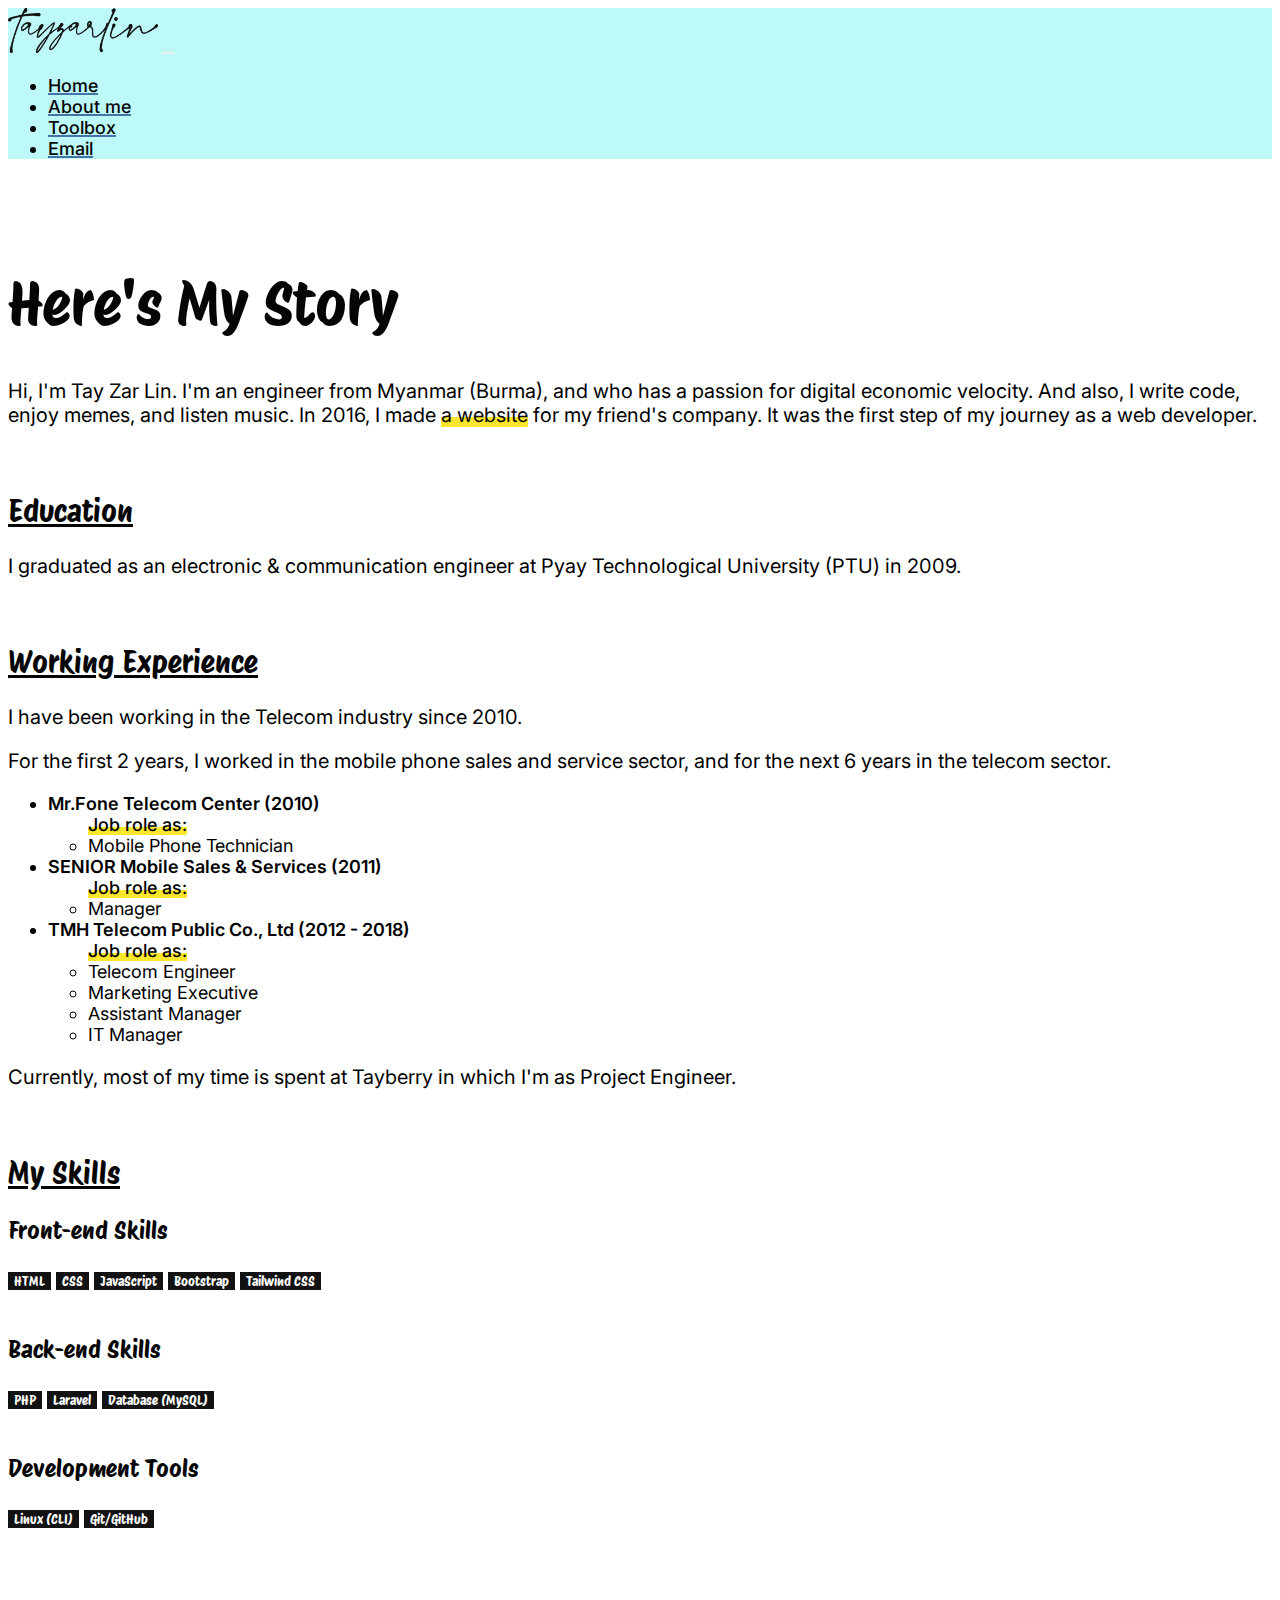
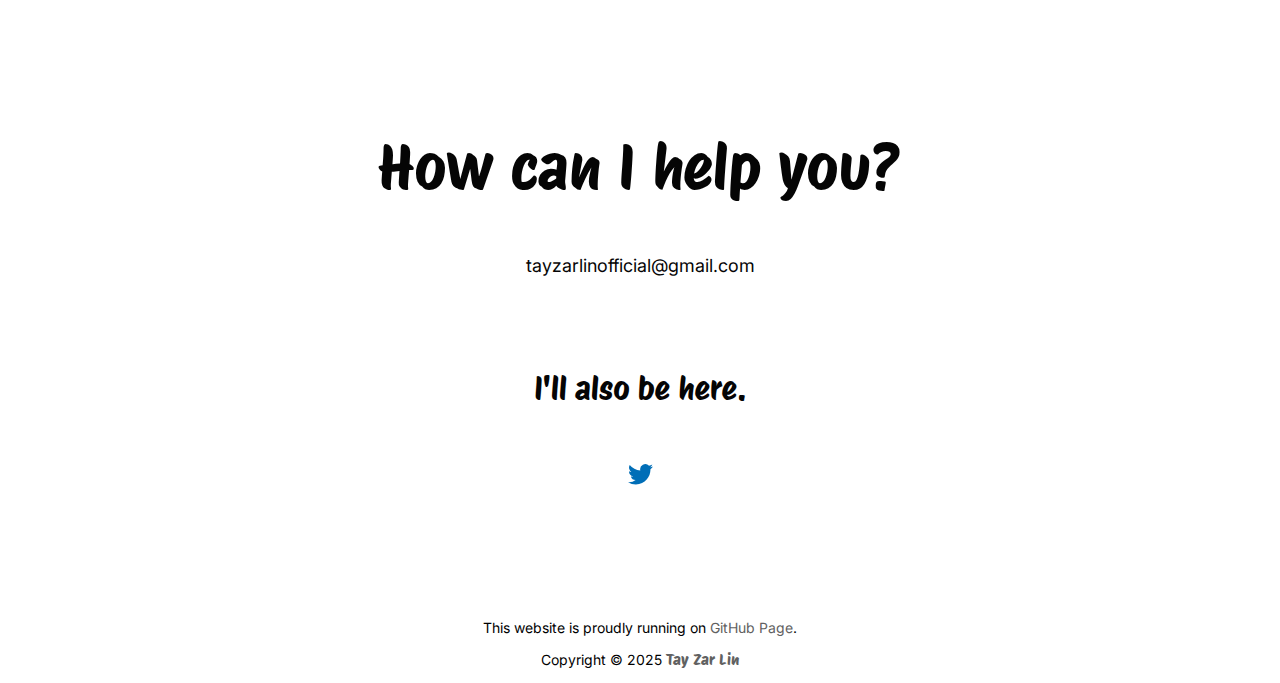
<file: about.html>
<!doctype html>
<html lang="en">

<head>
  <!-- Required meta tags -->
  <meta charset="utf-8">
  <meta name="viewport" content="width=device-width, initial-scale=1">

  <title>Tay Zar Lin | A work in progress</title>

  <!-- Bootstrap CSS -->
  <link href="https://cdn.jsdelivr.net/npm/bootstrap@5.1.3/dist/css/bootstrap.min.css" rel="stylesheet" integrity="sha384-1BmE4kWBq78iYhFldvKuhfTAU6auU8tT94WrHftjDbrCEXSU1oBoqyl2QvZ6jIW3" crossorigin="anonymous">

  <!-- Custom CSS -->
  <link href="style.css" rel="stylesheet">

  <!-- font awesome -->
  <link rel="stylesheet" href="https://cdnjs.cloudflare.com/ajax/libs/font-awesome/6.1.1/css/all.min.css" crossorigin="anonymous">

  <!-- Custom Fonts --> 
  <link rel="preconnect" href="https://fonts.googleapis.com">
  <link rel="preconnect" href="https://fonts.gstatic.com" crossorigin> 
  <link href="https://fonts.googleapis.com/css2?family=Protest+Riot&amp;display=swap" rel="stylesheet"/>  
  <link href="https://fonts.googleapis.com/css2?family=Inter:wght@100;200;300;400;500;600;700;800;900&amp;display=swap" rel="stylesheet"/>
              
</head>
  <body> 
    <!-- Navigation -->
    <nav class="navbar navbar-expand-lg navbar-light  site-header sticky-top">
      <div class="container container-fluid">
        <a href="/" class="navbar-brand d-flex align-items-center mb-md-0 me-md-auto text-dark text-decoration-none">
          <img src="./img/banner.png" width="150" height="auto" alt="Tay Zar Lin | A work in progress">
        </a>
        <button class="navbar-toggler" type="button" data-bs-toggle="collapse" data-bs-target="#navbarNav" aria-controls="navbarNav" aria-expanded="false" aria-label="Toggle navigation">
          <span class="navbar-toggler-icon"></span>
        </button>
        <div class="collapse navbar-collapse " id="navbarNav">
          <ul class="navbar-nav d-inline-flex mt-2 mt-md-0 ms-md-auto">
            <li class="nav-item">
              <a class="nav-link" href="./">Home</a>
            </li>
            <li class="nav-item">
              <a class="nav-link" href="about.html">About me</a>
            </li>
            <li class="nav-item">
              <a class="nav-link" href="toolbox.html">Toolbox</a>
            </li>
            <li class="nav-item">
              <a class="nav-link" href="#contact">Email</a>
            </li>
        </div>
      </div><!-- end of container -->
    </nav><!-- end of navigation -->

    <!-- Main section -->
    <main id="main-about">
      <div class="container">
        <div class="row">
          <div class="col mx-auto">
            <h1>Here's My Story</h1>
            <p>Hi, I'm Tay Zar Lin. I'm an engineer from Myanmar (Burma), and who has a passion for digital economic velocity. And also, I write code, enjoy memes, and listen music. In 2016, I made <a href="https://tinyurl.com/accurateengineering" id="aes">a website</a> for my friend's company. It was the first step of my journey as a web developer.</p>
            <br>

            <h2>Education</h2>
            <p> I graduated as an electronic & communication engineer at Pyay Technological University (PTU) in 2009. </p>
            <br>

            <h2>Working Experience</h2>
            <p>I have been working in the Telecom industry since 2010. </p>
            <p>For the first 2 years, I worked in the mobile phone sales and service sector, and for the next 6 years in the telecom sector.</p>
            <ul>
              <li><span class="company-lists">Mr.Fone Telecom Center (2010)</span>
                <ul>
                  <div class="job-role"> Job role as: </div>
                  <li>Mobile Phone Technician</li>
                </ul>
              </li>
              <li>
                <span class="company-lists">
                  SENIOR Mobile Sales & Services (2011)
                </span>
                <ul>
                  <div class="job-role"> Job role as: </div>
                  <li>Manager</li>
                </ul>
              </li>
              <li>
                <span class="company-lists">
                  TMH Telecom Public Co., Ltd (2012 - 2018)
                </span>
                <ul>
                  <div class="job-role"> Job role as: </div>
                  <li>Telecom Engineer</li>
                  <li>Marketing Executive</li>
                  <li>Assistant Manager</li>
                  <li>IT Manager</li>
                </ul>
              </li>
            </ul>
            <p>Currently, most of my time is spent at <a href="#" class="agency">Tayberry</a> in which I'm as Project Engineer.</p>
            <br>

            <h2>My Skills</h2>
            <div>
              <h3>Front-end Skills</h3>
              <div>
                <button type="button" class="btn btn-outline-secondary my-2">HTML</button>
                <button class="btn btn-outline-secondary my-2">CSS</button>
                <button class="btn btn-outline-secondary my-2">JavaScript</button>
                <button class="btn btn-outline-secondary my-2">Bootstrap</button>
                <button class="btn btn-outline-secondary my-2">Tailwind CSS</button>
              </div>
            </div>
            <br>
            <div>
              <h3>Back-end Skills</h3>
              <div>
                <button type="button" class="btn btn-outline-secondary my-2">PHP</button>
                <button class="btn btn-outline-secondary my-2">Laravel</button>
                <button class="btn btn-outline-secondary my-2">Database (MySQL)</button>
              </div>
            </div>
            <br>
            <div>
              <h3>Development Tools</h3>
              <div>
                <button type="button" class="btn btn-outline-secondary my-2">Linux (CLI)</button>
                <button class="btn btn-outline-secondary my-2">Git/GitHub</button>
              </div>
            </div>
          </div><!-- end of column -->
        </div><!-- end of row -->
      </div><!-- end of container -->
    </main><!-- end of main-about -->
    
    <footer>
      <!-- contact section -->
      <section id="contact">
        <div class="container">
          <div class="col align-self-center">
            <h2>How can I help you?</h2>
            <p>tayzarlinofficial@gmail.com</p>
            <br>
            <h5 class="fw-light">I'll also be here.</h5>
            <div>
              <a href="http://twitter.com/tay_zar_lin">
                <svg xmlns="http://www.w3.org/2000/svg" width="25" height="25" fill="currentColor" class="bi bi-twitter" viewBox="0 0 16 16">
                  <path d="M5.026 15c6.038 0 9.341-5.003 9.341-9.334q.002-.211-.006-.422A6.7 6.7 0 0 0 16 3.542a6.7 6.7 0 0 1-1.889.518 3.3 3.3 0 0 0 1.447-1.817 6.5 6.5 0 0 1-2.087.793A3.286 3.286 0 0 0 7.875 6.03a9.32 9.32 0 0 1-6.767-3.429 3.29 3.29 0 0 0 1.018 4.382A3.3 3.3 0 0 1 .64 6.575v.045a3.29 3.29 0 0 0 2.632 3.218 3.2 3.2 0 0 1-.865.115 3 3 0 0 1-.614-.057 3.28 3.28 0 0 0 3.067 2.277A6.6 6.6 0 0 1 .78 13.58a6 6 0 0 1-.78-.045A9.34 9.34 0 0 0 5.026 15"/>
                </svg>
              </a>
            </div>
          </div><!-- end of col -->
        </div><!-- end of container -->
      </section><!-- end of contact section -->

      <!-- footnote section -->
      <section class="container" id="footnote">
        <div class="col align-self-center">
          <p id="hosting">This website is proudly running on <a href="https://pages.github.com/">GitHub Page</a>.</p>
          <p id="copyright">Copyright © 2025 <a href="#">Tay Zar Lin</a></p>
        </div><!-- end of col -->
      </section><!-- end of footnote -->
    </footer><!-- end of footer section -->

    <script src="https://cdn.jsdelivr.net/npm/bootstrap@5.1.3/dist/js/bootstrap.bundle.min.js" integrity="sha384-ka7Sk0Gln4gmtz2MlQnikT1wXgYsOg+OMhuP+IlRH9sENBO0LRn5q+8nbTov4+1p" crossorigin="anonymous"></script>
 
  </body>
</html>
</file>
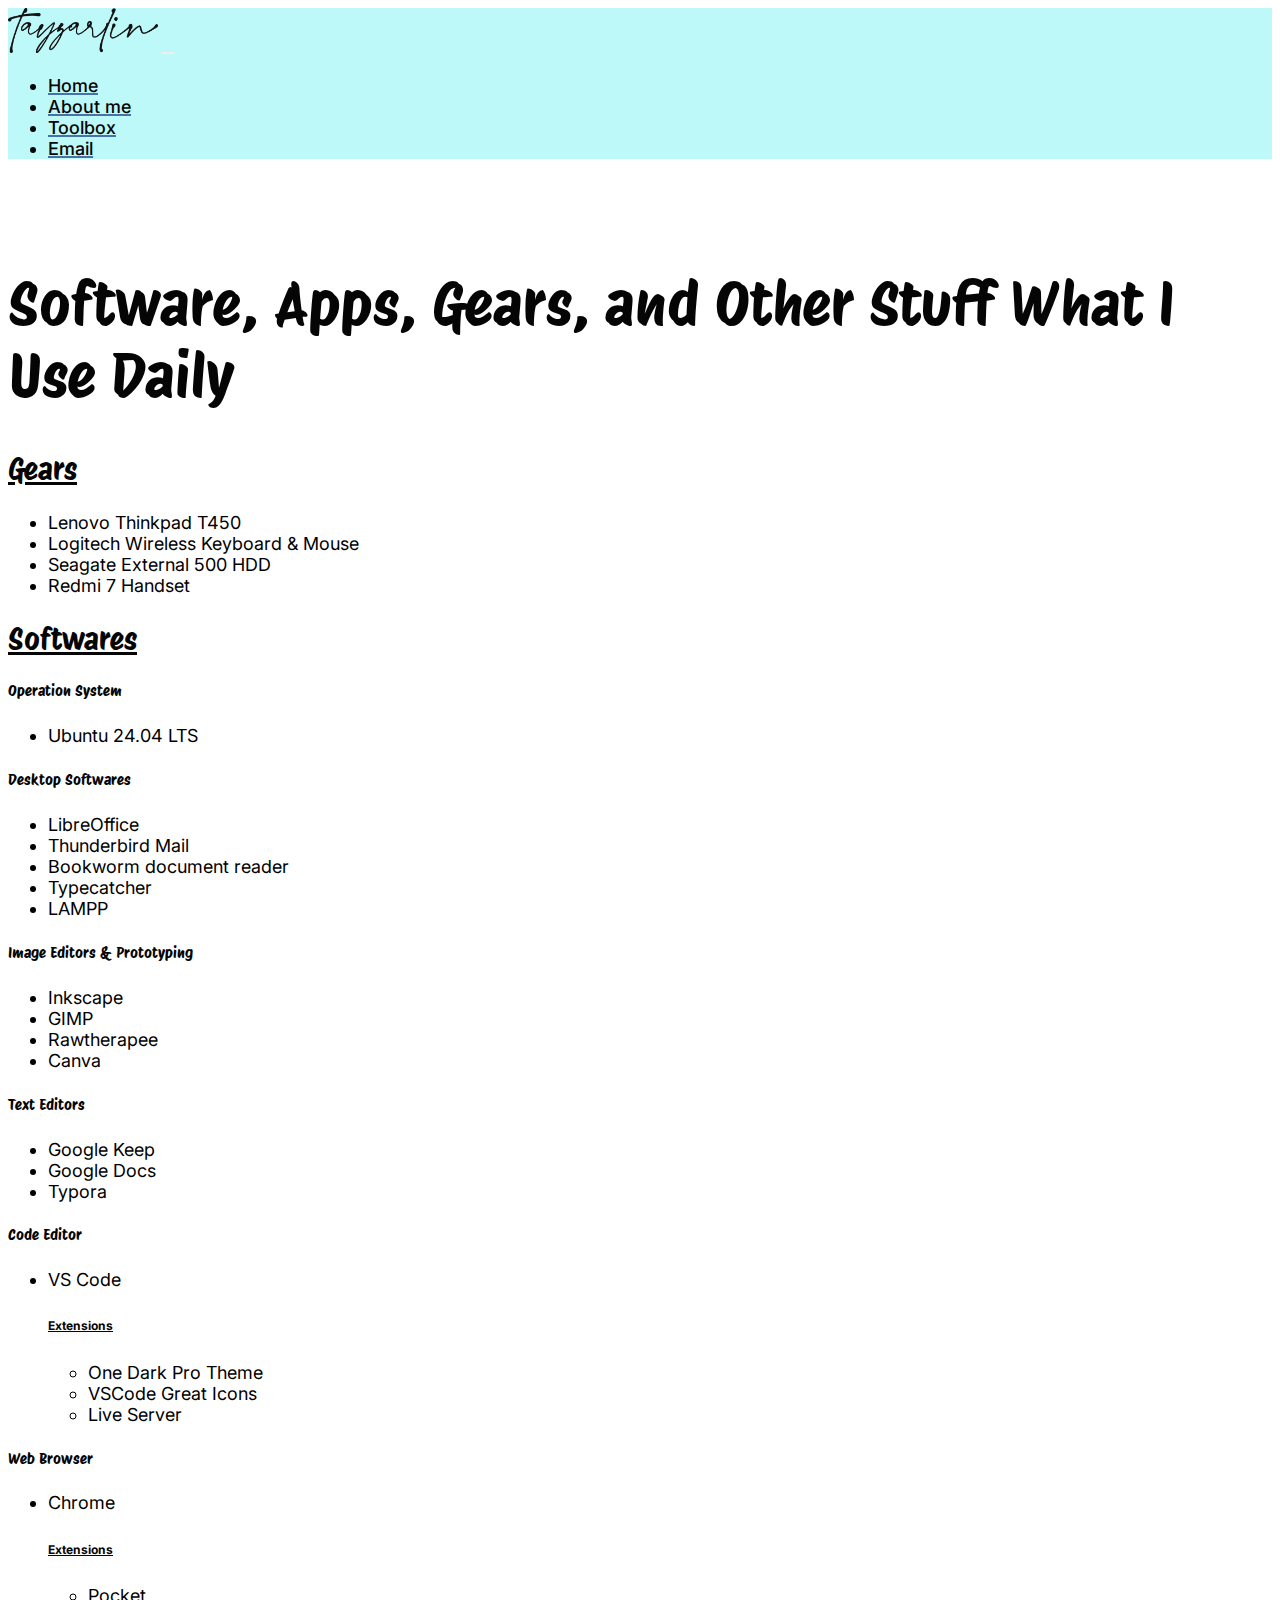
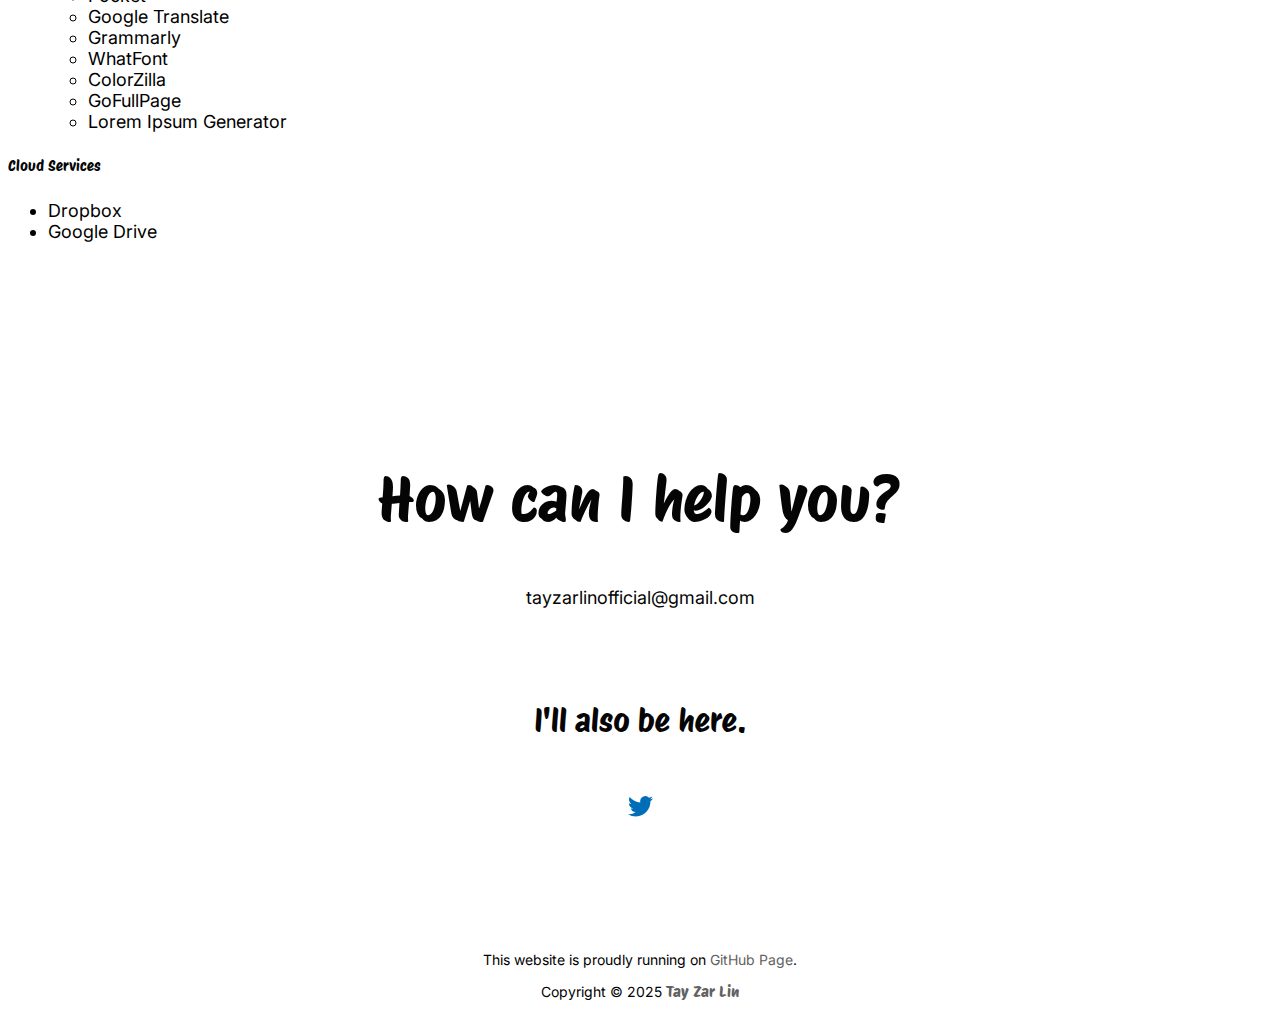
<file: toolbox.html>
<!doctype html>
<html lang="en">

<head>
  <!-- Required meta tags -->
  <meta charset="utf-8">
  <meta name="viewport" content="width=device-width, initial-scale=1">

  <title>Tay Zar Lin | A work in progress</title>

  <!-- Bootstrap CSS -->
  <link href="https://cdn.jsdelivr.net/npm/bootstrap@5.1.3/dist/css/bootstrap.min.css" rel="stylesheet" integrity="sha384-1BmE4kWBq78iYhFldvKuhfTAU6auU8tT94WrHftjDbrCEXSU1oBoqyl2QvZ6jIW3" crossorigin="anonymous">

  <!-- Custom CSS -->
  <link href="style.css" rel="stylesheet">

  <!-- font awesome -->
  <link rel="stylesheet" href="https://cdnjs.cloudflare.com/ajax/libs/font-awesome/6.1.1/css/all.min.css" crossorigin="anonymous">

  <!-- Custom Fonts --> 
  <link rel="preconnect" href="https://fonts.googleapis.com">
  <link rel="preconnect" href="https://fonts.gstatic.com" crossorigin> 
  <link href="https://fonts.googleapis.com/css2?family=Protest+Riot&amp;display=swap" rel="stylesheet"/>  
  <link href="https://fonts.googleapis.com/css2?family=Inter:wght@100;200;300;400;500;600;700;800;900&amp;display=swap" rel="stylesheet"/>
              
</head>
  <body> 
    <!-- Navigation -->
    <nav class="navbar navbar-expand-lg navbar-light  site-header sticky-top">
      <div class="container container-fluid">
        <a href="/" class="navbar-brand d-flex align-items-center mb-md-0 me-md-auto text-dark text-decoration-none">
          <img src="./img/banner.png" width="150" height="auto" alt="Tay Zar Lin | A work in progress">
        </a>
        <button class="navbar-toggler" type="button" data-bs-toggle="collapse" data-bs-target="#navbarNav" aria-controls="navbarNav" aria-expanded="false" aria-label="Toggle navigation">
          <span class="navbar-toggler-icon"></span>
        </button>
        <div class="collapse navbar-collapse " id="navbarNav">
          <ul class="navbar-nav d-inline-flex mt-2 mt-md-0 ms-md-auto">
            <li class="nav-item">
              <a class="nav-link" href="./">Home</a>
            </li>
            <li class="nav-item">
              <a class="nav-link" href="about.html">About me</a>
            </li>
            <li class="nav-item">
              <a class="nav-link" href="toolbox.html">Toolbox</a>
            </li>
            <li class="nav-item">
              <a class="nav-link" href="#contact">Email</a>
            </li>
          </ul>
        </div>
      </div><!-- end of container -->
    </nav><!-- end of navigation -->

    <!-- About me section -->
    <main id="main-toolbox">
      <div class="container">
        <div class="row">
          <div class="col mx-auto">
            <h1>Software, Apps, Gears, and Other Stuff What I Use Daily</h1>

            <!-- Gear Section -->
            <section>
              <h2>Gears</h2>
              <ul>
                <li>Lenovo Thinkpad T450</li>
                <li>Logitech Wireless Keyboard & Mouse</li>
                <li>Seagate External 500 HDD</li>
                <li>Redmi 7 Handset</li>
              </ul>
            </section><!-- end of gear section -->

            <!-- Software section -->
            <section>
              <h2>Softwares</h2>

              <!-- item row 1 -->
              <div class="row">
                <!-- col1 -->
                <div class="col-lg-3 col-md-6 col-sm-12">
                  <div class="card-body">
                    <h5 class="card-title">Operation System</h5>
                    <ul class="card-text">
                      <li>Ubuntu 24.04 LTS</li>
                    </ul>
                  </div>
                </div><!-- end of col1 -->
        
                <!-- col2 -->
                <div class="col-lg-3 col-md-6 col-sm-12">
                  <div class="card-body">
                    <h5 class="card-title">Desktop Softwares</h5>
                    <ul class="card-text">
                      <li>LibreOffice</li>
                      <li>Thunderbird Mail</li>
                      <li>Bookworm document reader</li>
                      <li>Typecatcher</li>
                      <li>LAMPP</li>
                    </ul>
                  </div>
                </div><!-- end of col2 -->
        
                <!-- col3 -->
                <div class="col-lg-3 col-md-6 col-sm-12">
                  <div class="card-body">
                    <h5 class="card-title">Image Editors & Prototyping</h5>
                    <ul class="card-text">
                      <li>Inkscape</li>
                      <li>GIMP</li>
                      <li>Rawtherapee</li>
                      <li>Canva</li>
                    </ul>
                  </div>
                </div><!-- end of col3 -->
        
                <!-- col4 -->
                <div class="col-lg-3 col-md-6 col-sm-12">
                  <div class="card-body">
                    <h5 class="card-title">Text Editors</h5>
                    <ul class="card-text">
                      <li>Google Keep</li>
                      <li>Google Docs</li>
                      <li>Typora</li>
                    </ul>
                  </div>
                </div><!-- end of col4 -->
              </div><!-- end of item row1 -->
    
              <!-- item row 2 -->
              <div class="row">
                <!-- col1 -->
                <div class="col-lg-3 col-md-6 col-sm-12">
                  <div class="card-body">
                    <h5 class="card-title">Code Editor</h5>
                    <ul class="card-text">
                      <li>VS Code
                        <h6>Extensions</h6>
                        <ul>
                          <li>One Dark Pro Theme</li>
                          <li>VSCode Great Icons</li>
                          <li>Live Server</li>
                        </ul>
                      </li>
                    </ul>
                  </div>
                </div><!-- end of col1 -->
        
                <!-- col2-->
                <div class="col-lg-3 col-md-6 col-sm-12">
                  <div class="card-body">
                    <h5 class="card-title">Web Browser</h5>
                    <ul class="card-text">
                      <li>Chrome
                        <h6>Extensions</h6>
                        <ul>
                          <li>Pocket</li>
                          <li>Google Translate</li>
                          <li>Grammarly</li>
                          <li>WhatFont</li>
                          <li>ColorZilla</li>
                          <li>GoFullPage</li>
                          <li>Lorem Ipsum Generator</li>
                        </ul>
                      </li>
                    </ul>
                  </div>
                </div><!-- end of col2 -->
        
                <!-- col3 -->
                <div class="col-sm-3 col-lg-3 col-md-6 col-sm-12">
                  <div class="card-body">
                    <h5 class="card-title">Cloud Services</h5>
                    <ul class="card-text">
                      <li>Dropbox</li>
                      <li>Google Drive</li>
                    </ul>
                  </div>
                </div><!-- end of col3 -->
              </div><!-- end of item row2 -->
            </section><!-- end of software section -->
          </div><!-- end of column -->
        </div><!-- end of row -->
      </div><!-- end of container -->
    </main><!-- end of main-toolbox section -->
    
    <footer>
      <!-- contact section -->
      <section id="contact">
        <div class="container">
          <div class="col align-self-center">
            <h2>How can I help you?</h2>
            <p>tayzarlinofficial@gmail.com</p>
            <br>
            <h5 class="fw-light">I'll also be here.</h5>
            <div>
              <a href="http://twitter.com/tay_zar_lin">
                <svg xmlns="http://www.w3.org/2000/svg" width="25" height="25" fill="currentColor" class="bi bi-twitter" viewBox="0 0 16 16">
                  <path d="M5.026 15c6.038 0 9.341-5.003 9.341-9.334q.002-.211-.006-.422A6.7 6.7 0 0 0 16 3.542a6.7 6.7 0 0 1-1.889.518 3.3 3.3 0 0 0 1.447-1.817 6.5 6.5 0 0 1-2.087.793A3.286 3.286 0 0 0 7.875 6.03a9.32 9.32 0 0 1-6.767-3.429 3.29 3.29 0 0 0 1.018 4.382A3.3 3.3 0 0 1 .64 6.575v.045a3.29 3.29 0 0 0 2.632 3.218 3.2 3.2 0 0 1-.865.115 3 3 0 0 1-.614-.057 3.28 3.28 0 0 0 3.067 2.277A6.6 6.6 0 0 1 .78 13.58a6 6 0 0 1-.78-.045A9.34 9.34 0 0 0 5.026 15"/>
                </svg>
              </a>
            </div>
            </div>
          </div><!-- end of col -->
        </div><!-- end of container -->
      </section><!-- end of contact section -->

      <!-- footnote section -->
      <section class="container" id="footnote">
        <div class="col align-self-center">
          <p id="hosting">This website is proudly running on <a href="https://pages.github.com/">GitHub Page</a>.</p>
          <p id="copyright">Copyright © 2025 <a href="#">Tay Zar Lin</a></p>
        </div><!-- end of col -->
      </section><!-- end of footnote -->
    </footer><!-- end of footer section -->

    <script src="https://cdn.jsdelivr.net/npm/bootstrap@5.1.3/dist/js/bootstrap.bundle.min.js" integrity="sha384-ka7Sk0Gln4gmtz2MlQnikT1wXgYsOg+OMhuP+IlRH9sENBO0LRn5q+8nbTov4+1p" crossorigin="anonymous"></script>
 
  </body>
</html>
</file>
<file: style.css>
body{
  font-family: Inter, Roboto, sans-serif;
  background-color: #FFFFFF; 
  font-style: normal;
  font-size: 18px;
  font-weight: 400;
}
h1, h2, h3, h4, h5, h6{
  font-family: Inter, Roboto, sans-serif;
  letter-spacing: initial;
  color: #050505;
  font-weight: normal;
}
a{
  text-decoration: none;
}
.btn{ 
  font-family: "Protest Riot", sans-serif;
  border: none;
  background-color: #121212;
}
.btn:hover{ 
  background-color: #616161;
}

/* custom css */
.navbar{
  font-family: Inter, Roboto, sans-serif;
  background: #bef9f9;
  color: #050505;
}
.navbar-brand{
  font-weight: bolder;
}
.nav-item .nav-link{
  font-weight: 500!important;
}
.navbar-light .navbar-nav .nav-link {
  color: #050505;
  text-decoration: underline #4573a8 2px;
}

.navbar .navbar-toggler{
  border: none;
}

/* feature section */
#feature-section{ 
  background: linear-gradient(to bottom, #bef9f9, 70%, #ffffff);
  padding-top: 150px;
  padding-bottom: 150px;
  min-height: auto;
}
@media screen and (max-width: 576px) {
  #feature-section{ 
    padding-top: 80px;
    padding-bottom: 80px;
    min-height: auto;
  }
}
@media screen and (max-width: 576px) {
  #about-me{
    padding-left: 50px;
    padding-right: 50px;
  }
}

#about-me h1{
  font-family: "Protest Riot", sans-serif;
}


h1#tagline{
  font-size: 58px;
  color: #202124;
}
  @media screen and (max-width: 992px) {
    h1#tagline{
      font-size: 36px;
    }
  }
  @media screen and (max-width: 768px) {
    h1#tagline{
      font-size: 25px;
    }
  }

#about-me p{
color: #050505;
font-size: 22px;
}
@media screen and (max-width: 992px) {
  #about-me p{
    font-size: 18px;
  }
}
@media screen and (max-width: 768px) {
  #about-me p{
    font-size: 16px;
  }
}

#about-me span{
  margin-right: 5px;
}
#about-me .bi.bi-twitter{ 
  font-size: x-large;
  color: #006eb7;
}
#about-me  .bi.bi-twitter:hover{
  color: #050505;
}

/* main-section */
#main-section{
  padding-top: 50px;
  padding-bottom: 50px;
  background-color: #ffffff;
}
  @media screen and (max-width: 768px) {
    #main-section{
      padding-top: 50px;
      padding-bottom: 50px;
    }
  }

/* blog */
#blog{
  background-image: url('img/blog-bg.png');
  background-size: cover;
  background-position: center; 
  background-repeat: no-repeat;
  padding-top: 50px;
  padding-bottom: 100px;
}
  @media screen and (max-width: 768px) {
      #blog{
        text-align: center;
        padding-left: 30px;
        padding-right: 30px;
    }
  }
#blog h2{
  font-family: "Protest Riot", sans-serif;
  font-size: 62px;
}
  @media screen and (max-width: 992px) {
    #blog h2{
      font-size: 56px;
    }
  }
  @media screen and (max-width: 768px) {
    #blog h2{
      font-size: 48px;
    }
  }
#blog p{
  font-size: 18px;
} 
  @media screen and (max-width: 992px) {
    #blog p{
      font-size: 18px;
    }
  }
  @media screen and (max-width: 768px) {
    #blog p{
      font-size: 16px;
    }
  }
#blog a{
  color: #ffffff;
}
#blog a:hover{
  color: #ffffff;
  text-decoration: underline;
}
#blog .btn{ 
  border: none;
  background-color: #121212;
}
#blog .btn:hover{ 
  background-color: #616161;
}

/* Books that influcened me */
#books{
  padding-top: 50px;
  padding-bottom: 100px;
}
  @media screen and (max-width: 768px){
    #books{
      padding-left: 50px;
      padding-right: 50px;
    }
  }
#book-list{
  padding-top: 50px;
  padding-bottom: 50px;
  border-radius: 10px;
  box-shadow: 4.7px 9.4px 9.4px hsl(0deg 0% 0% / 0.35); 
}
#book-list h2{
  font-family: "Protest Riot", sans-serif;
  font-size: 30px;
  background: linear-gradient(0deg,#fce62e 40%,transparent 0);
  display: inline;
}
  @media screen and (max-width: 992px){
    #book-list h2{
      font-size: x-large;
    }
  }
  @media screen and (max-width: 768px){
    #book-list h2{
      font-size: x-large;
    }
  }
#book-list .list-group{
  font-size: medium;
}
  @media screen and (max-width: 992px){
    #book-list .list-group{
      font-size: large;
    }
  }
  @media screen and (max-width: 768px){
    #book-list .list-group{
      font-size: small;
    }
  }
#book-list .list-group-item{
  border: none;
}
#book-list .list-group-item:hover{
  color: #616161;
  text-decoration: underline;
}
#books .list-group .fa-solid{ 
  color: #121212;
}
#bookshelf{
  text-align: center;
}
#bookshelf a{
  font-family: "Protest Riot", sans-serif;
  color: #050505;
}
#bookshelf a:hover{
  color: #616161;
  text-decoration: underline;
}



/* working experience */
#work-experience{
  background-color: #bef9f9;
}

#work-experience h2{
  font-family: "Protest Riot", sans-serif;
    font-size: 62px;
}
  @media screen and (max-width: 992px) {
    #work-experience h2{
      font-size: 62px;
    }
  }
  @media screen and (max-width: 768px) {
    #work-experience h2{
      font-size: 32px;
    }
  }

#work-experience p{
  font-size: 18px;
} 
  @media screen and (max-width: 992px) {
    #work-experience p{
      font-size: 18px;
    }
  }
  @media screen and (max-width: 768px) {
    #work-experience p{
      font-size: 16px;
    }
  }

#work-experience .agency{
  font-family: "Inter", sans-serif;
  color: #050505;
}

#work-experience .agency:hover{
  text-decoration: underline;
  color: #616161;
}
#work-experience .fa-brands{ 
  font-size: 18px;
}
#work-experience .btn a{
  color: #ffffff;
}
#work-experience .btn a:hover{
  color: #ffffff;
  text-decoration: underline;
}
#work-experience .btn{ 
  border: none;
  background-color: #121212;
}
#work-experience .btn:hover{ 
  background-color: #616161;
}


/* footer */
footer{
  text-align: center;
}

/* contact */
footer #contact{
  background-color: #ffffff;
  color: #050505;
  padding-top: 100px;
  padding-bottom: 100px;
}
footer #contact h2{
  font-family: "Protest Riot", sans-serif;
  font-size: 62px;
}
  @media screen and (max-width: 992px) {
    footer #contact h2{
      font-size: 62px;
    }
  }
  @media screen and (max-width: 768px) {
    footer #contact h2{
      font-size: 32px;
    }
  }
footer #contact h5{
  font-family: "Protest Riot", sans-serif;
  text-transform: initial;
  font-size: xx-large;
}
#contact p{
  font-size: 18px;
}
  @media screen and (max-width: 992px) {
    #contact p{
      font-size: 18px;
    }
  }
  @media screen and (max-width: 768px) {
    #contact p{
      font-size: 16px;
    }
  }
footer #contact span{
  margin-right: 5px;
}
footer #contact .bi.bi-twitter{
  font-size: x-large;
  color: #006eb7;
}
footer #contact .bi.bi-twitter:hover{
  color: #050505;
}

/* footnote */
footer #footnote{
  font-family: Inter, Roboto, Sans-serif;
  font-size: 14px;
  padding-top: 15px;
}
#footnote #hosting{
  margin-bottom: 0;
}
  @media only screen and 
  (max-width: 576px){
    #footnote #hosting{
      font-size: x-small;
    }
  }
#footnote #hosting a{
  color: #616161;
  text-decoration: none;
}
#footnote #hosting a:hover{
  color: #050505;
}
#copyright a{
  font-family: "Protest Riot", sans-serif;
  color: #616161;
  font-size: medium;
}
#copyright a:hover{
  color: #050505;
}


/* About */
#main-about{
  background-color: #ffffff;
  padding-top: 50px;
  padding-bottom: 50px;
}
#main-about h1{
  font-family: "Protest Riot", sans-serif;
  font-size: 60px;
  color: #050505;
}
  @media screen and (max-width: 768px) {
    #main-about h1{
      font-size: xx-large;
    }
  }
#main-about h2{
  font-family: "Protest Riot", sans-serif;
  font-size: 30px;
  text-decoration: underline;
}
  @media screen and (max-width: 768px) {
    #main-about h2{
      font-size: xx-large;
    }
  }
#main-about h3{
  font-family: "Protest Riot", sans-serif;
  font-size: x-large;
}

#main-about p{
  font-size: 20px;
}
  @media screen and (max-width: 992px) {
    #main-about p{
      font-size: 18px;
    }
  }
  @media screen and (max-width: 768px) {
    #main-about p{
      font-size: 16px;
    }
  }

#main-about .company-lists{
  font-weight: 600;
}
#main-about .agency{
  font-family: "Inter", sans-serif;
}
#main-about .agency:hover{
  color: #616161;
  text-decoration: underline;
}
#main-about .job-role{
  font-weight: 500;
    display: inline;
    background: linear-gradient(0deg,#fce62e 40%,transparent 0);
}
#main-about a{
  font-weight: normal;
  color: #050505;
  font-style: normal;
}
#main-about a:hover{
  color: #616161;
  text-decoration: underline;
}
#main-about .btn{ 
  border: none;
  color: #ffffff;
}
#main-about .btn:hover{ 
  background-color: #616161;
  text-decoration: underline;
}
#aes{
    background: linear-gradient(0deg,#fce62e 40%,transparent 0);
}

/* Toolbox */
#main-toolbox{
  background-color: #ffffff;
  padding-top: 50px;
  padding-bottom: 50px;
}

#main-toolbox h1{
  font-family: "Protest Riot", sans-serif;
  font-size: 60px;
}
  @media screen and (max-width: 768px) {
    #main-toolbox h1{
      font-size: xx-large;
    }
  }
#main-toolbox h2{
  font-family: "Protest Riot", sans-serif;
  font-size: 30px;
  text-decoration: underline;
}
  @media screen and (max-width: 768px) {
    #main-toolbox h2{
      font-size: xx-large;
    }
  }
#main-toolbox h3{
  font-family: "Protest Riot", sans-serif;
}
#main-toolbox .card-title{
  font-family: "Protest Riot", sans-serif;
}

#main-toolbox h6{
  text-decoration: underline;
  font-weight: 700;
}

#main-toolbox li{
  font-size: 18px;
}
  @media screen and (max-width: 992px) {
    #main-toolbox li{
      font-size: 16px;
    }
  }
  @media screen and (max-width: 768px) {
    #main-toolbox li{
      font-size: 16px;
    }
  }
</file>
